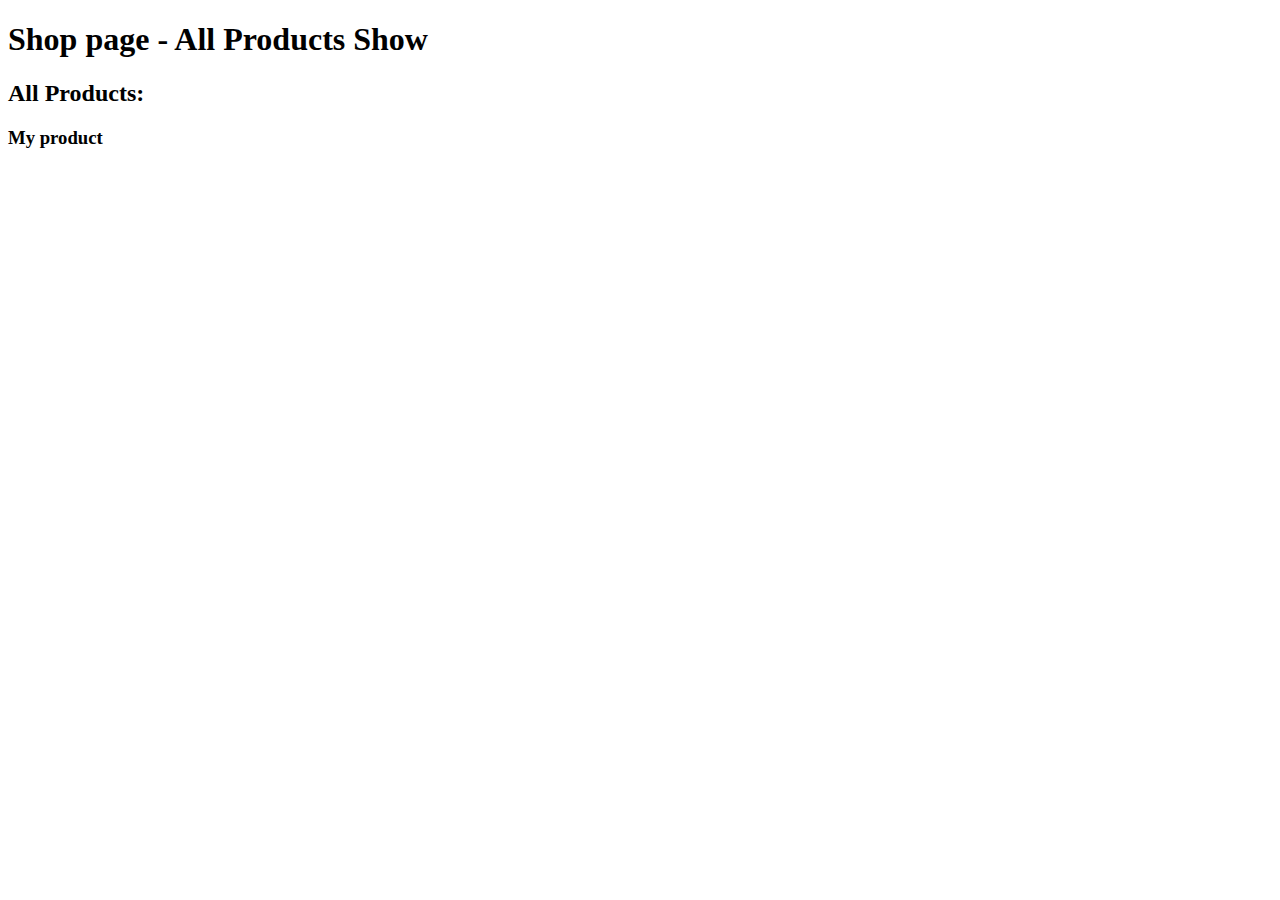
<file: sampleWeb/templates/shop.html>
<!DOCTYPE html>
<html lang="en">
<head>
    <meta charset="UTF-8">
    <meta name="viewport" content="width=device-width, initial-scale=1.0">
    <title>Flask API | Shop page</title>
</head>
<body>
    <header>
        <h1>Shop page - All Products Show</h1>
    </header>
    <section>
        <h2>All Products:</h2>
        <article>
            <h3>My product</h3>
        </article>
    </section>
</body>
</html>
</file>
